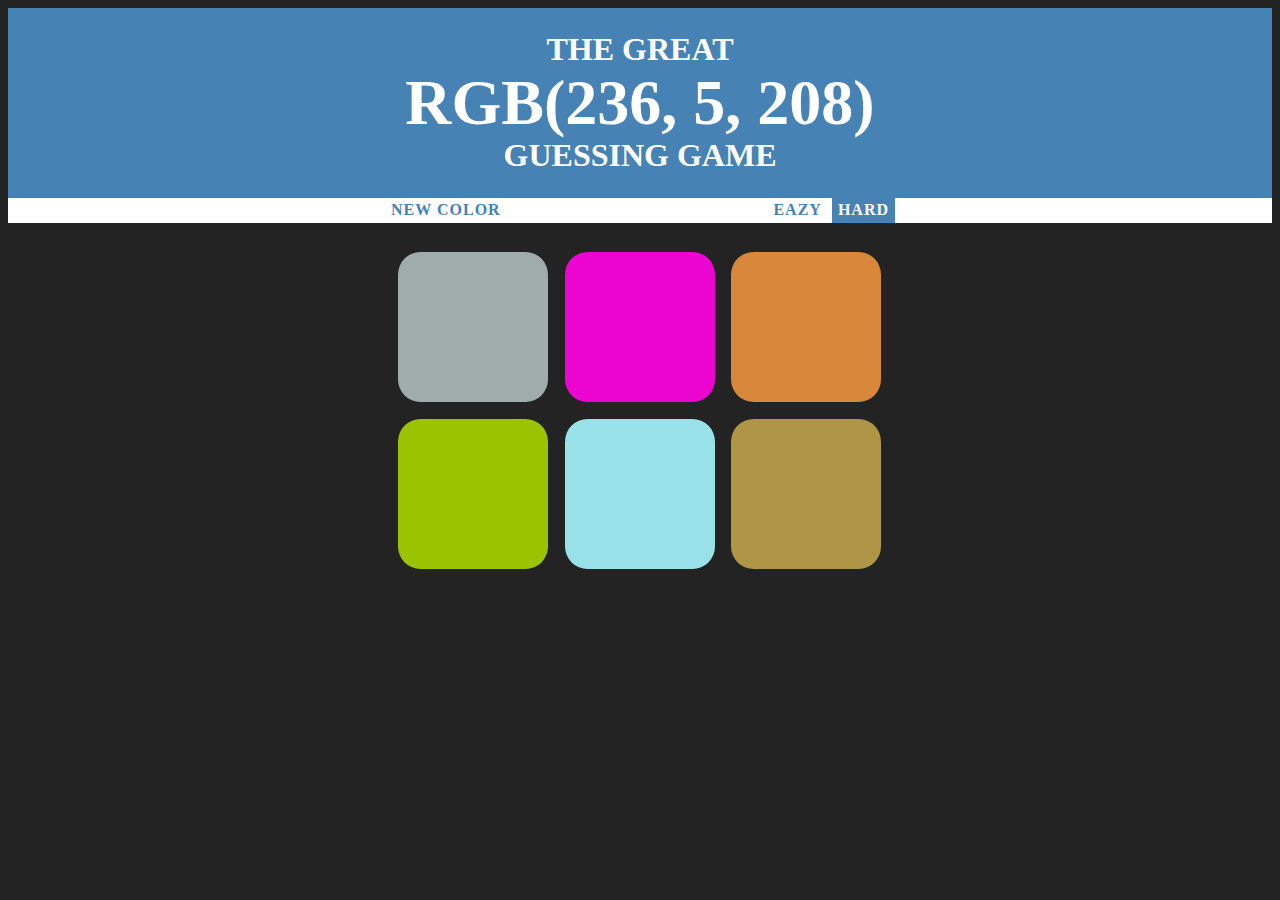
<file: Projects/The Great Color Guessing Game/colorGame.html>
<!DOCTYPE html>
<html>
<head>
	<meta charset="utf-8"/>
	<title> Color Game</title>
	<link rel="stylesheet" type="text/css" href="colorGame.css">
</head>
<body>
	<div class = "header">
		<h1> 
			THE GREAT 
			<br>
			<span id = "displayColor">RGB</span>
			<br>
			GUESSING GAME
		</h1>
	</div>

	<div class = "resultClass"> 
		<button id = "newColorBtn"> New Color</button> 
		<span id="result"></span>
		<button class = "mode" >Eazy</button>
		<button class = "mode selected" >Hard</button> 
	</div>


	<div id = "container">	
		<div class = "square"></div>
		<div class = "square"></div>
		<div class = "square"></div>
		<div class = "square"></div>
		<div class = "square"></div>
		<div class = "square"></div>
	</div>
	
	<script type="text/javascript" src="colorGame.js"></script>
</body>
</html>
</file>
<file: Projects/The Great Color Guessing Game/colorGame.css>
body{
	background-color: #232323;
}
.header{
	/*background-color: rgb(172 , 203, 2);*/
	background: steelblue;
	text-align: center;
	padding-top: 3px;
	padding-bottom: 3px;
	margin: 0;	
	font-family: "Montserrat","Avenir";
	font-weight: normal;
	text-transform: uppercase;
	color: white;
	line-height: 1.1;

}

.square{
	width: 30%;
	height: 30%;
	background-color: purple;
	float: left;
	padding-bottom: 30%;
	margin: 1.66%;
	border-radius: 15%;
	transition: background 0.5s; 
	-webkit-transition : background 0.5s;
	-moz-transition : background 0.5s;
}

#container{
	max-width: 500px;
	margin: auto;
	padding-top: 1.66%;
}

.resultClass{
	background-color: #FFFFFF;
	height: 25px;
	text-align: center;
	margin: auto;

}

#displayColor{
	font-size: 200%;
}

button{
	border: none;
	background: none;
	font-family: "Montserrat","Avenir";
	font-weight: bold;
	font-size: 16px;
	text-transform: uppercase;
	height: 100%;
	color: steelblue;
	letter-spacing: 1px;
	transition: all 0.3s;
	-webkit-transition : all 0.3s;
	-moz-transition : all 0.3s;
	outline: none;`

}

button:hover{
	background:steelblue;
	color: white;
}


#result{
	display : inline-block;
	width: 20%;
	font-family: "Montserrat","Avenir";
	font-weight: bold;
	font-size: 16px;
	text-transform: uppercase;
	/*height: 100%;*/
	color: steelblue;
	/*letter-spacing: 1px;*/
}

.selected{
	background: steelblue;
	color: white;
}
</file>
